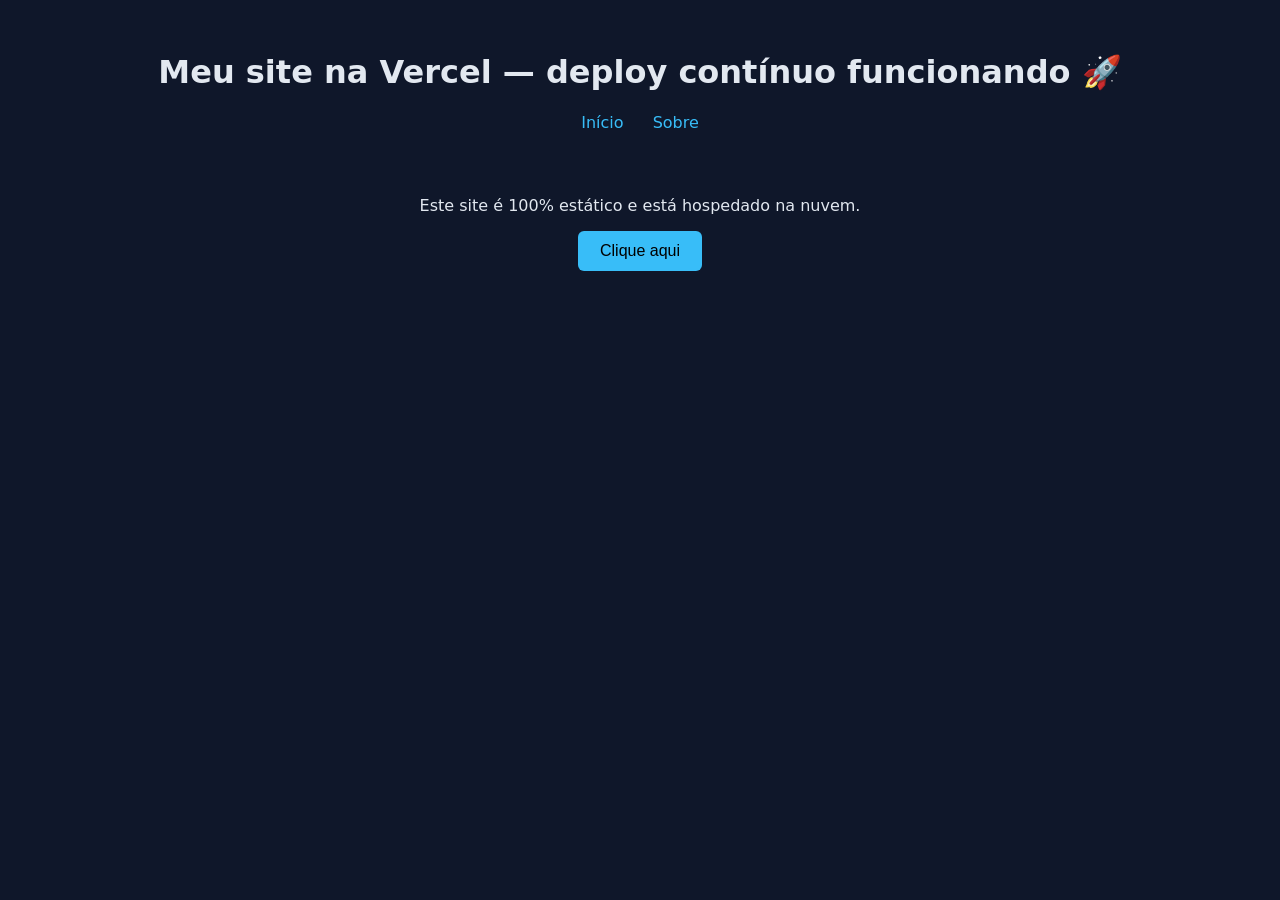
<file: index.html>
<!DOCTYPE html>
<html lang="pt-BR">
<head>
  <meta charset="UTF-8">
  <meta name="viewport" content="width=device-width, initial-scale=1.0">
  <title>Meu Site na Vercel</title>
  <link rel="stylesheet" href="/css/style.css">
</head>
<body>
  <header>
    <h1>Meu site na Vercel — deploy contínuo funcionando 🚀</h1>
    <nav>
      <a href="/">Início</a>
      <a href="/sobre">Sobre</a>
    </nav>
  </header>
  <main>
    <p>Este site é 100% estático e está hospedado na nuvem.</p>
    <button id="btn">Clique aqui</button>
    <p id="saida"></p>
  </main>
  <script src="/js/script.js"></script>
</body>
</html>
</file>
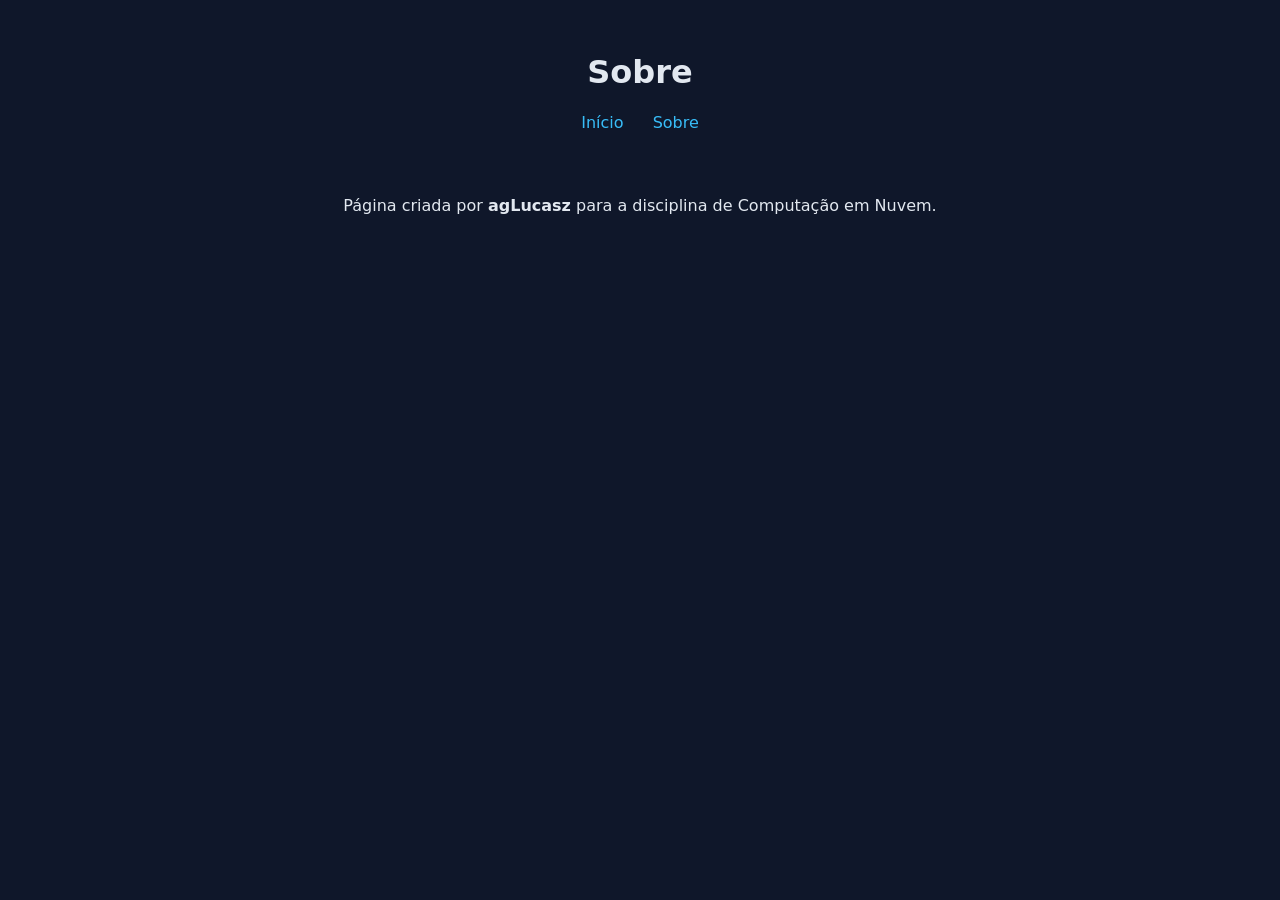
<file: sobre.html>
<!DOCTYPE html>
<html lang="pt-BR">
<head>
  <meta charset="UTF-8">
  <meta name="viewport" content="width=device-width, initial-scale=1.0">
  <title>Sobre</title>
  <link rel="stylesheet" href="/css/style.css">
</head>
<body>
  <header>
    <h1>Sobre</h1>
    <nav>
      <a href="/">Início</a>
      <a href="/sobre">Sobre</a>
    </nav>
  </header>
  <main>
    <p>Página criada por <strong>agLucasz</strong> para a disciplina de Computação em Nuvem.</p>
  </main>
</body>
</html>
</file>
<file: css/style.css>
* { box-sizing: border-box; }

body {
  font-family: system-ui, sans-serif;
  margin: 0;
  background: #0f172a;
  color: #e2e8f0;
  text-align: center;
}

header { padding: 2rem 1rem 1rem; }

nav a {
  color: #38bdf8;
  margin: 0 .75rem;
  text-decoration: none;
}

main { padding: 2rem 1rem; }

main a { color: #38bdf8; }

button {
  background: #38bdf8;
  border: none;
  border-radius: 6px;
  padding: .7rem 1.4rem;
  font-size: 1rem;
  cursor: pointer;
}

button:hover { background: #7dd3fc; }
</file>
